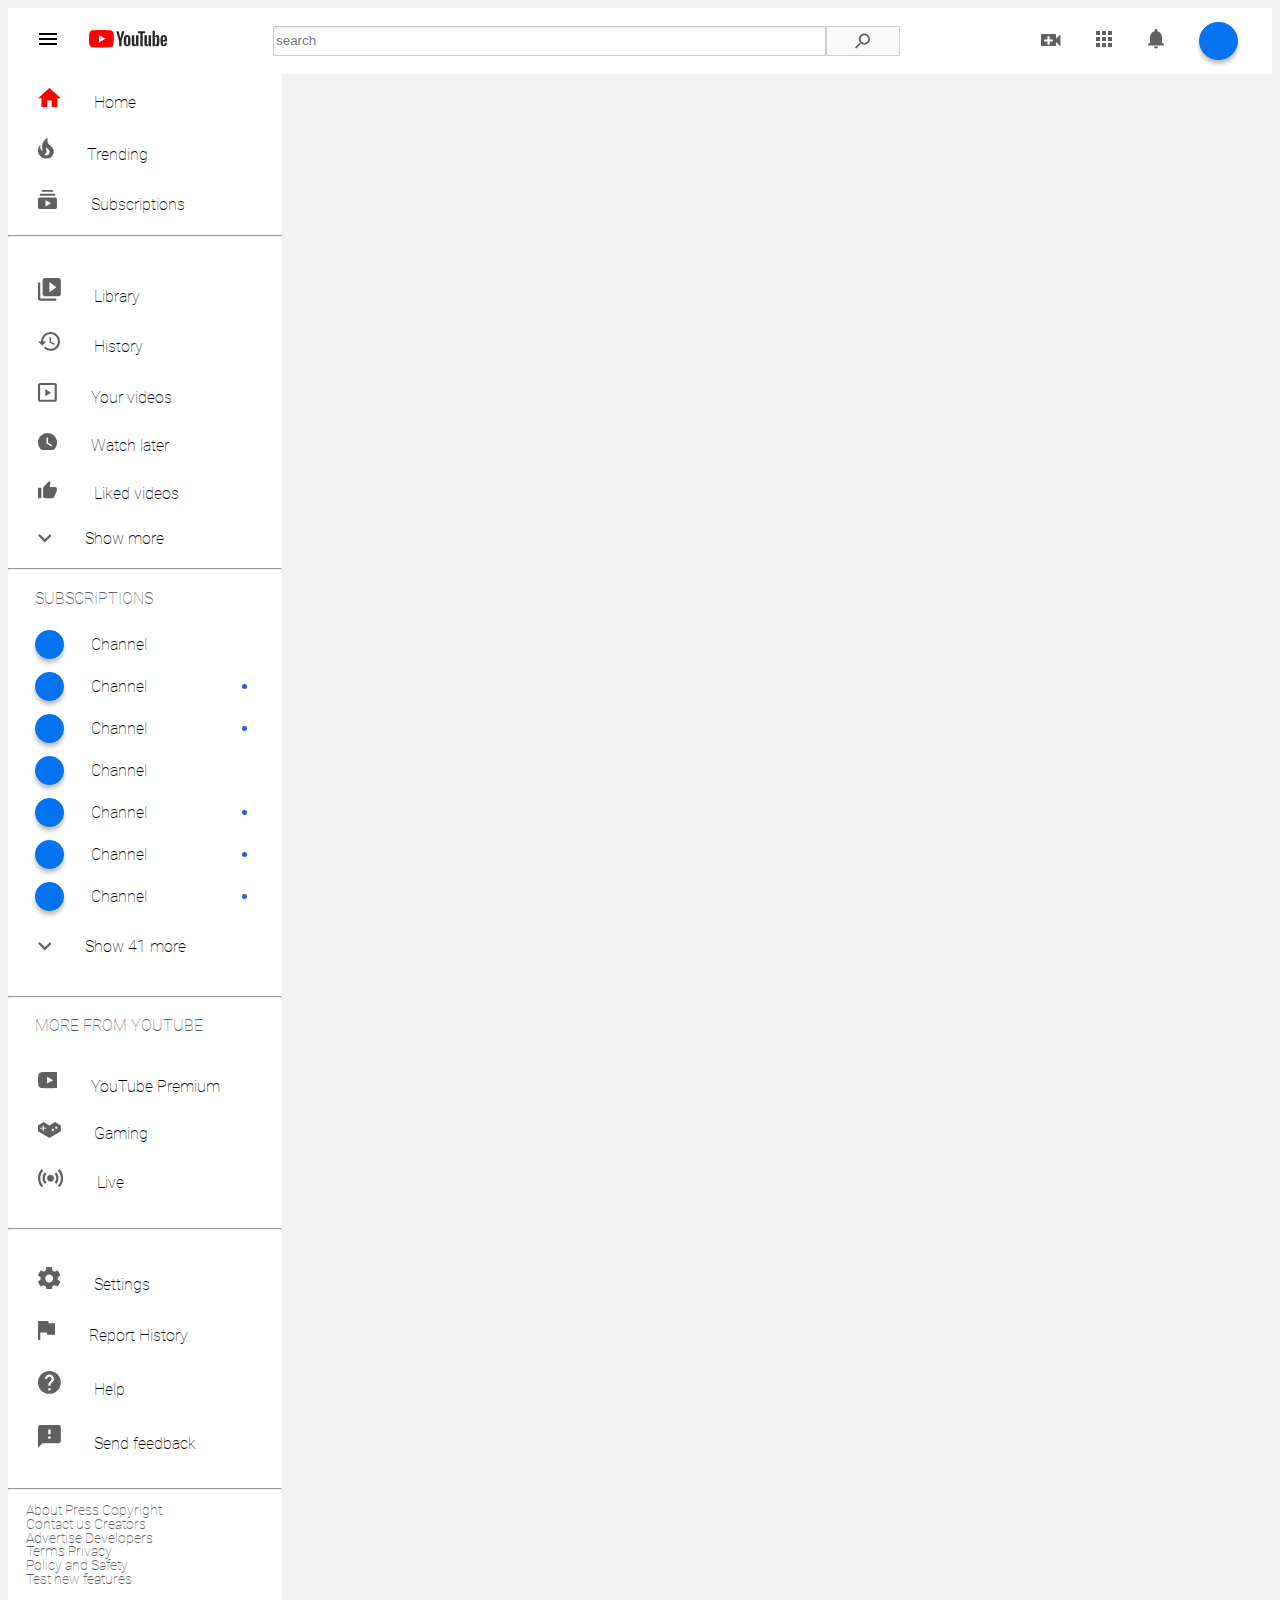
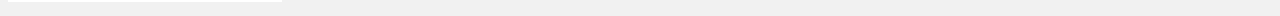
<file: index.html>
<!DOCTYPE html>
<html lang="en">
<head>
    <meta charset="UTF-8">
    <meta name="viewport" content="width=device-width, initial-scale=1.0">
    <link rel="stylesheet" href ="style.css">
    <link rel="stylesheet" href ="defs.svg">
    <title>Document</title>
</head>
<body>

<svg xmlns="http://www.w3.org/2000/svg" style="display: none;">
<defs>
<g id="first">
<path d="M0 12H18V10H0V12ZM0 7H18V5H0V7ZM0 0V2H18V0H0Z"/>
</g>
<g id="second">
<path d="M8 17V11H12V17H17V9H20L10 0L0 9H3V17"/>
</g>
<g id="third">
<path d="M12.421 8.2C12.191 7.9 11.921 7.64 11.661 7.38C11.011 6.78 10.261 6.35 9.63096 5.72C8.17096 4.26 7.85096 1.85 8.78096 0C7.88096 0.23 7.03096 0.75 6.33096 1.32C3.79096 3.4 2.79096 7.07 3.99096 10.22C4.03096 10.32 4.07096 10.42 4.07096 10.55C4.07096 10.77 3.92096 10.97 3.72096 11.05C3.50096 11.15 3.26096 11.09 3.08096 10.93C3.02096 10.88 2.98096 10.83 2.93096 10.76C1.83096 9.33 1.65096 7.28 2.40096 5.64C0.760959 7 -0.109041 9.3 0.0109586 11.47C0.0509586 11.97 0.110959 12.47 0.280959 12.97C0.420959 13.57 0.680959 14.17 1.00096 14.7C2.04096 16.43 3.87096 17.67 5.84096 17.92C7.94096 18.19 10.191 17.8 11.801 16.32C13.601 14.66 14.251 12.02 13.301 9.72L13.171 9.46C12.971 9.01 12.701 8.59 12.391 8.21L12.421 8.2ZM9.32096 14.5C9.04096 14.74 8.59096 15 8.24096 15.1C7.14096 15.48 6.04096 14.94 5.36096 14.28C6.56096 14 7.26096 13.12 7.46096 12.23C7.63096 11.43 7.32096 10.77 7.19096 10C7.07096 9.26 7.09096 8.63 7.39096 7.94C7.54096 8.32 7.74096 8.7 7.97096 9C8.73096 10 9.92096 10.44 10.171 11.8C10.211 11.94 10.231 12.08 10.231 12.23C10.261 13.05 9.91096 13.95 9.31096 14.49L9.32096 14.5Z"/>
</g>
<g id="four">
<path d="M15 5H1.6V3.3H15V5ZM13.3 0H3.3V1.6H13.3V0ZM16.6 8.3V15C16.6 16 15.9 16.6 15 16.6H1.6C0.6 16.6 0 15.9 0 15V8.3C0 7.3 0.7 6.6 1.6 6.6H15C16 6.6 16.6 7.4 16.6 8.3ZM11.6 11.6L6.6 8.9V14.3L11.6 11.6Z" />
</g>
<g id="five">
<path d="M10.59 0L6 4.58L1.41 0L0 1.41L6 7.41L12 1.41L10.59 0Z"/>    
</g>
<g id="six">
<path d="M2 4H0V18C0 19.1 0.9 20 2 20H16V18H2V4ZM18 0H6C4.9 0 4 0.9 4 2V14C4 15.1 4.9 16 6 16H18C19.1 16 20 15.1 20 14V2C20 0.9 19.1 0 18 0ZM10 12.5V3.5L16 8L10 12.5Z" />
</g>
<g id="seven">
<path d="M10.98 0C6.43 0 2.75 3.7 2.75 8.25H0L3.57 11.82L3.61 11.95L7.31 8.25H4.58C4.58 4.71 7.45 1.83 11 1.83C14.54 1.83 17.4 4.71 17.4 8.25C17.4 11.79 14.54 14.67 11 14.67C9.22 14.67 7.62 13.94 6.46 12.77L5.16 14.07C6.66 15.57 8.71 16.5 10.99 16.5C15.57 16.5 19.27 12.8 19.27 8.25C19.27 3.69 15.57 0 11.01 0H10.98ZM10.08 4.58V9.18L14 11.48L14.66 10.38L11.46 8.48V4.58H10.08Z" />
</g>
<g id="eight">
<path fill-rule="evenodd" clip-rule="evenodd" d="M14.6028 14.6028V1.80278H1.80278V14.6028H14.6028ZM1.80278 0.00278302H14.6028C14.8474 -0.0108303 15.0923 0.0256523 15.3224 0.109996C15.5524 0.194339 15.7628 0.324766 15.9407 0.493288C16.1186 0.66181 16.2602 0.864876 16.3569 1.09005C16.4535 1.31522 16.5032 1.55775 16.5028 1.80278V14.6028C16.5173 14.8561 16.4781 15.1096 16.3877 15.3467C16.2974 15.5838 16.1579 15.7991 15.9785 15.9785C15.7991 16.1579 15.5838 16.2974 15.3467 16.3877C15.1096 16.4781 14.8561 16.5173 14.6028 16.5028H1.80278C1.55775 16.5032 1.31522 16.4535 1.09005 16.3569C0.864876 16.2602 0.661809 16.1186 0.493287 15.9407C0.324766 15.7628 0.194338 15.5524 0.109995 15.3224C0.0256516 15.0923 -0.0108311 14.8474 0.00278228 14.6028V1.80278C0.00278228 1.32539 0.192424 0.867556 0.52999 0.529991C0.867555 0.192425 1.32539 0.00278302 1.80278 0.00278302ZM6.40283 11.7028V5.30276L11.4028 8.50276L6.40283 11.7028Z" />
</g>
<g id="nine">
<path d="M19.78 3.00056C19.78 3.00056 19.58 1.63056 18.98 1.03056C18.23 0.230556 17.38 0.230555 16.98 0.180555C14.2 -0.0194446 10 0.000555568 10 0.000555568C10 0.000555568 5.82 -0.0194446 3.03 0.180555C2.63 0.230555 1.79 0.230556 1.03 1.03056C0.43 1.63056 0.23 3.00056 0.23 3.00056C0.23 3.00056 0.03 4.63056 0 6.23056V7.93056C0.03 9.53056 0.23 11.1306 0.23 11.1306C0.23 11.1306 0.43 12.5306 1.03 13.1306C1.79 13.9306 2.78 13.8906 3.23 13.9806C4.8 14.1306 9.83 14.1606 10 14.1606C10 14.1606 14.2 14.1606 17 13.9606C17.38 13.9206 18.23 13.9206 19 13.1206C19.6 12.5206 19.8 11.1406 19.8 11.1406C19.8 11.1406 20 9.54056 20 7.92056V6.22056C19.98 4.62056 19.78 3.00056 19.78 3.00056ZM7.98 10.0006V4.16056L13.33 7.19056L7.97 10.0006H7.98Z"/>
</g>
<g id="ten">
<path d="M8.33 0C3.75 0 0 3.75 0 8.33C0 12.91 3.75 16.66 8.33 16.66C12.91 16.66 16.66 12.91 16.66 8.33C16.66 3.75 12.91 0 8.33 0ZM11.83 11.83L7.5 9.16V4.16H8.75V8.5L12.5 10.75L11.83 11.83Z"/>
</g>
<g id=eleven>
<path d="M0 15H3V6H0V15ZM16.5 6.75C16.5 5.92 15.82 5.25 15 5.25H10.27L10.97 1.82L11 1.58C11 1.28 10.87 0.98 10.67 0.78L9.87 0L4.95 4.95C4.65 5.21 4.5 5.59 4.5 6V13.5C4.5 14.32 5.17 15 6 15H12.75C13.37 15 13.9 14.62 14.13 14.1L16.4 8.8C16.46 8.62 16.5 8.44 16.5 8.25V6.75Z"/>
</g>
<g id="twelve">
<path fill-rule="evenodd" clip-rule="evenodd" d="M20 8V3L15 0L10 3L5 0L0 3V8L10 14L20 8ZM7 6H5V8H4V6H2V5H4V3H5V5H7V6ZM13 8C12.45 8 12 7.55 12 7C12 6.45 12.45 6 13 6C13.55 6 14 6.45 14 7C14 7.55 13.55 8 13 8ZM16 6C15.45 6 15 5.55 15 5C15 4.45 15.45 4 16 4C16.55 4 17 4.45 17 5C17 5.55 16.55 6 16 6Z" />
</g>
<g id="thirteen">
<path fill-rule="evenodd" clip-rule="evenodd" d="M14.53 4.36L15.94 2.91C17.21 4.21 17.99 6.02 17.99 8C17.99 9.98 17.21 11.78 15.94 13.09L14.53 11.64C15.43 10.71 15.99 9.42 15.99 8C15.99 6.58 15.43 5.3 14.53 4.36ZM17.36 1.45L18.77 0C20.77 2.05 22 4.88 22 8.01C22 11.13 20.77 13.96 18.76 16L17.36 14.55C18.99 12.89 20 10.58 20 8.01C20 5.44 18.98 3.13 17.36 1.45ZM4.01 8C4.01 6.01 4.79 4.21 6.06 2.91L7.47 4.36C6.57 5.29 6.01 6.58 6.01 8C6.01 9.42 6.57 10.7 7.47 11.64L6.06 13.09C4.79 11.79 4.01 9.99 4.01 8ZM3.24 0L4.64 1.45C3.01 3.11 2 5.42 2 7.99C2 10.56 3.02 12.87 4.64 14.55L3.23 16C1.23 13.95 0 11.12 0 7.99C0 4.87 1.23 2.04 3.24 0ZM14 8C14 9.65685 12.6569 11 11 11C9.34315 11 8 9.65685 8 8C8 6.34315 9.34315 5 11 5C12.6569 5 14 6.34315 14 8Z" />
</g>
<g id="fourteen"> 
<path d="M17.2044 10.98C17.2444 10.66 17.2744 10.34 17.2744 10C17.2744 9.66 17.2444 9.34 17.2044 9.02L19.3044 7.37C19.5044 7.22 19.5544 6.95 19.4344 6.73L17.4344 3.27C17.3144 3.05 17.0344 2.97 16.8344 3.05L14.3344 4.05C13.8144 3.65 13.2544 3.32 12.6344 3.07L12.2644 0.42C12.2044 0.18 11.9944 0 11.7644 0H7.76444C7.49444 0 7.28444 0.18 7.26444 0.42L6.86444 3.07C6.26444 3.32 5.69444 3.67 5.16444 4.05L2.68444 3.05C2.45444 2.95 2.18444 3.05 2.08444 3.27L0.0844372 6.73C-0.0555628 6.95 0.00443737 7.23 0.184437 7.37L2.30444 9.02C2.26444 9.34 2.23444 9.67 2.23444 10C2.23444 10.33 2.25444 10.66 2.29444 10.98L0.194437 12.63C-0.00556263 12.78 -0.0555627 13.05 0.0644373 13.27L2.06444 16.73C2.18444 16.95 2.46444 17.03 2.66444 16.95L5.16444 15.95C5.68444 16.35 6.24444 16.68 6.86444 16.93L7.23444 19.58C7.27444 19.82 7.48444 20 7.73444 20H11.7344C11.9844 20 12.1944 19.82 12.2344 19.58L12.6044 16.93C13.2044 16.68 13.7744 16.33 14.3044 15.95L16.7844 16.95C17.0144 17.05 17.2844 16.95 17.3844 16.73L19.3844 13.27C19.5144 13.05 19.4644 12.77 19.2844 12.63L17.1644 10.98H17.2044ZM9.77444 13.5C7.84444 13.5 6.27444 11.93 6.27444 10C6.27444 8.07 7.84444 6.5 9.77444 6.5C11.7044 6.5 13.2744 8.07 13.2744 10C13.2744 11.93 11.7044 13.5 9.77444 13.5Z"/>
</g>
<g id="fivteen">
<path d="M9.4 2L9 0H0V17H2V10H7.6L8 12H15V2H9.4Z"/>
</g>
<g id="sixteen">
<path d="M10 0C4.48 0 0 4.48 0 10C0 15.52 4.48 20 10 20C15.52 20 20 15.52 20 10C20 4.48 15.52 0 10 0ZM11 17H9V15H11V17ZM13.07 9.25L12.17 10.17C11.45 10.9 11 11.5 11 13H9V12.5C9 11.4 9.45 10.4 10.17 9.67L11.41 8.41C11.78 8.05 12 7.55 12 7C12 5.9 11.1 5 10 5C8.9 5 8 5.9 8 7H6C6 4.79 7.79 3 10 3C12.21 3 14 4.79 14 7C14 7.88 13.64 8.68 13.07 9.25Z"/>
</g>
<g id="seventeen">
<path d="M18 0H2C0.9 0 0.00999999 0.9 0.00999999 2L0 20L4 16H18C19.1 16 20 15.1 20 14V2C20 0.9 19.1 0 18 0ZM11 12H9V10H11V12ZM11 8H9V4H11V8Z" />
</g>
<g id="eighteen"> 
<path d="M14 4.5V1C14 0.45 13.55 0 13 0H1C0.45 0 0 0.45 0 1V11C0 11.55 0.45 12 1 12H13C13.55 12 14 11.55 14 11V7.5L18 11.5V0.5L14 4.5ZM11 7H8V10H6V7H3V5H6V2H8V5H11V7Z" />
</g>
<g id="nineteen">
<path d="M0 4H4V0H0V4ZM6 16H10V12H6V16ZM0 16H4V12H0V16ZM0 10H4V6H0V10ZM6 10H10V6H6V10ZM12 0V4H16V0H12ZM6 4H10V0H6V4ZM12 10H16V6H12V10ZM12 16H16V12H12V16Z" />
</g>
<g id="twenty">
<path d="M8 19.5C9.1 19.5 10 18.6 10 17.5H6C6 18.6 6.9 19.5 8 19.5ZM14 13.5V8.5C14 5.43 12.36 2.86 9.5 2.18V1.5C9.5 0.67 8.83 0 8 0C7.17 0 6.5 0.67 6.5 1.5V2.18C3.63 2.86 2 5.42 2 8.5V13.5L0 15.5V16.5H16V15.5L14 13.5Z" />
</g>
<g id="twenty-one">
<path d="M12.5 11H11.71L11.43 10.73C12.41 9.59 13 8.11 13 6.5C13 2.91 10.09 0 6.5 0C2.91 0 0 2.91 0 6.5C0 10.09 2.91 13 6.5 13C8.11 13 9.59 12.41 10.73 11.43L11 11.71V12.5L16 17.49L17.49 16L12.5 11ZM6.5 11C4.01 11 2 8.99 2 6.5C2 4.01 4.01 2 6.5 2C8.99 2 11 4.01 11 6.5C11 8.99 8.99 11 6.5 11Z" />
</g>
<g id="twenty-two"> 
<path d="M0 0V14L11 7L0 0Z" />
</g>
<g id="twenty-three">
<circle cx="1.5" cy="1.5" r="1.5" />
</g>
<g id="twenty-four">
<path fill-rule="evenodd" clip-rule="evenodd" d="M5.5 0C2.464 0 0 2.464 0 5.5C0 8.536 2.464 11 5.5 11C8.536 11 11 8.536 11 5.5C11 2.464 8.536 0 5.5 0ZM4.356 8.7615L1.6335 6.039L2.761 4.9115L4.356 6.5065L8.3985 2.464L9.526 3.5915L4.356 8.7615Z" />
</g>
<g id="twenty-five">
<path d="M24.3577 2.71873C24.0728 1.65023 23.2299 0.807308 22.1574 0.518418C20.2183 1.88703e-07 12.4381 0 12.4381 0C12.4381 0 4.6618 1.88703e-07 2.71873 0.518418C1.65023 0.80335 0.807307 1.64627 0.518418 2.71873C0 4.65785 0 8.70626 0 8.70626C0 8.70626 0 12.7547 0.518418 14.6938C0.80335 15.7623 1.64627 16.6052 2.71873 16.8941C4.6618 17.4125 12.4381 17.4125 12.4381 17.4125C12.4381 17.4125 20.2183 17.4125 22.1574 16.8941C23.2259 16.6092 24.0688 15.7662 24.3577 14.6938C24.8761 12.7547 24.8761 8.70626 24.8761 8.70626C24.8761 8.70626 24.8761 4.65785 24.3577 2.71873Z" fill="#FF0000"/>
<path d="M9.95264 12.4381L16.4151 8.70626L9.95264 4.97444V12.4381Z" fill="white"/>
<path d="M36.1069 15.8414C35.6162 15.509 35.264 14.9945 35.0582 14.2941C34.8525 13.5936 34.7456 12.6636 34.7456 11.5002V9.91721C34.7456 8.74186 34.8643 7.8 35.1018 7.08767C35.3392 6.37534 35.7112 5.85692 36.2138 5.53242C36.7164 5.20791 37.3773 5.0417 38.1964 5.0417C39.0038 5.0417 39.6488 5.20791 40.1356 5.54033C40.6223 5.87275 40.9785 6.39117 41.2041 7.09559C41.4296 7.8 41.5404 8.74186 41.5404 9.91325V11.4962C41.5404 12.6597 41.4296 13.5936 41.212 14.298C40.9943 15.0025 40.6382 15.5209 40.1435 15.8454C39.6528 16.1699 38.984 16.3361 38.141 16.3361C37.2783 16.34 36.5977 16.1738 36.1069 15.8414ZM38.8652 14.1318C38.9998 13.7757 39.071 13.1939 39.071 12.3906V8.99118C39.071 8.20761 39.0038 7.63775 38.8652 7.27367C38.7307 6.91355 38.4893 6.73151 38.145 6.73151C37.8126 6.73151 37.5791 6.91355 37.4406 7.27367C37.306 7.63379 37.2348 8.20761 37.2348 8.99118V12.3906C37.2348 13.1979 37.2981 13.7796 37.4287 14.1318C37.5593 14.488 37.7968 14.6661 38.141 14.6661C38.4893 14.6661 38.7267 14.488 38.8652 14.1318Z" fill="#282828"/>
<path d="M73.8885 11.5279V12.078C73.8885 12.7784 73.9083 13.3008 73.9518 13.653C73.9914 14.0013 74.0784 14.2585 74.209 14.4168C74.3396 14.5751 74.5414 14.6582 74.8145 14.6582C75.1825 14.6582 75.4358 14.5157 75.5704 14.2308C75.7049 13.9458 75.7801 13.471 75.792 12.8061L77.9092 12.9288C77.921 13.0238 77.925 13.1544 77.925 13.3206C77.925 14.3297 77.648 15.0816 77.0979 15.5802C76.5478 16.0789 75.7682 16.3282 74.7591 16.3282C73.5481 16.3282 72.7012 15.9483 72.2145 15.1885C71.7277 14.4286 71.4863 13.2573 71.4863 11.6664V9.76289C71.4863 8.12453 71.7396 6.93335 72.2422 6.17749C72.7448 5.42559 73.6075 5.04964 74.8303 5.04964C75.6732 5.04964 76.3183 5.20398 76.7694 5.51265C77.2206 5.82133 77.5372 6.30017 77.7232 6.95314C77.9052 7.60611 78.0002 8.5084 78.0002 9.65604V11.5239H73.8885V11.5279ZM74.2011 6.93731C74.0784 7.09165 73.9953 7.34492 73.9518 7.69317C73.9083 8.04142 73.8885 8.57567 73.8885 9.28404V10.0676H75.6851V9.28404C75.6851 8.58358 75.6614 8.0533 75.6139 7.69317C75.5664 7.33305 75.4793 7.07582 75.3567 6.9294C75.234 6.78297 75.0401 6.70778 74.7789 6.70778C74.5177 6.70383 74.3238 6.78297 74.2011 6.93731Z" fill="#282828"/>
<path d="M30.1313 11.3221L27.3374 1.23469H29.7752L30.7526 5.80548C31.0019 6.93333 31.184 7.89102 31.3027 8.68646H31.3739C31.457 8.11659 31.6391 7.16286 31.924 5.82131L32.9371 1.23074H35.3749L32.5493 11.3221V16.162H30.1313V11.3221Z" fill="#282828"/>
<path d="M49.4673 5.2554V16.158H47.5479L47.3342 14.8244H47.2828C46.7604 15.8335 45.9768 16.3361 44.9361 16.3361C44.2118 16.3361 43.6776 16.0986 43.3333 15.6238C42.989 15.1489 42.8188 14.4088 42.8188 13.3997V5.2554H45.2724V13.2612C45.2724 13.748 45.3239 14.0962 45.4307 14.302C45.5376 14.5078 45.7157 14.6146 45.965 14.6146C46.1787 14.6146 46.3845 14.5513 46.5784 14.4207C46.7723 14.2901 46.9187 14.1239 47.0137 13.9221V5.2554H49.4673Z" fill="#282828"/>
<path d="M62.06 5.2554V16.158H60.1407L59.927 14.8244H59.8756C59.3532 15.8335 58.5696 16.3361 57.5288 16.3361C56.8046 16.3361 56.2704 16.0986 55.9261 15.6238C55.5818 15.1489 55.4116 14.4088 55.4116 13.3997V5.2554H57.8652V13.2612C57.8652 13.748 57.9167 14.0962 58.0235 14.302C58.1303 14.5078 58.3084 14.6146 58.5577 14.6146C58.7714 14.6146 58.9772 14.5513 59.1711 14.4207C59.3651 14.2901 59.5115 14.1239 59.6065 13.9221V5.2554H62.06Z" fill="#282828"/>
<path d="M56.139 3.20944H53.7012V16.158H51.2991V3.20944H48.8613V1.2347H56.135V3.20944H56.139Z" fill="#282828"/>
<path d="M70.184 7.00061C70.0336 6.31202 69.7962 5.81339 69.4638 5.50472C69.1313 5.19604 68.6762 5.0417 68.0945 5.0417C67.6434 5.0417 67.2239 5.16834 66.8321 5.42557C66.4403 5.67884 66.1396 6.01522 65.9259 6.43075H65.9061V0.684616H63.5396V16.162H65.5657L65.815 15.1291H65.8665C66.0565 15.4971 66.3414 15.786 66.7213 15.9997C67.1012 16.2134 67.5207 16.3203 67.9837 16.3203C68.8148 16.3203 69.4242 15.9364 69.816 15.1726C70.2078 14.4088 70.4017 13.2137 70.4017 11.5872V9.8618C70.4056 8.64292 70.3304 7.6892 70.184 7.00061ZM67.9323 11.4487C67.9323 12.2441 67.9006 12.8655 67.8333 13.3166C67.77 13.7677 67.6592 14.0883 67.5049 14.2782C67.3505 14.4682 67.1447 14.5632 66.8835 14.5632C66.6817 14.5632 66.4957 14.5157 66.3216 14.4207C66.1514 14.3257 66.009 14.1833 65.9021 13.9933V7.8C65.9852 7.5032 66.1277 7.2618 66.3295 7.07184C66.5313 6.88189 66.749 6.78691 66.9864 6.78691C67.2358 6.78691 67.4297 6.88584 67.5642 7.07976C67.6988 7.27367 67.7937 7.60609 67.8491 8.06515C67.9006 8.52816 67.9283 9.18509 67.9283 10.0399V11.4487H67.9323Z" fill="#282828"/>
</g>
<g id="search_icon">
  <path d="M10.7204 9.43396H10.0429L9.80274 9.2024C10.6432 8.2247 11.1492 6.9554 11.1492 5.57461C11.1492 2.49571 8.65352 0 5.57461 0C2.49571 0 0 2.49571 0 5.57461C0 8.65352 2.49571 11.1492 5.57461 11.1492C6.9554 11.1492 8.2247 10.6432 9.2024 9.80274L9.43396 10.0429V10.7204L13.7221 15L15 13.7221L10.7204 9.43396ZM5.57461 9.43396C3.43911 9.43396 1.71527 7.71012 1.71527 5.57461C1.71527 3.43911 3.43911 1.71527 5.57461 1.71527C7.71012 1.71527 9.43396 3.43911 9.43396 5.57461C9.43396 7.71012 7.71012 9.43396 5.57461 9.43396Z" fill="#606060"/>
</g>
</defs>
</svg>

<div class="first_row">
  <div class="menu_logo">
  <a href="#" class="responsive_menu">
    <svg class="menu" viewBox="0 0 18 12"  xmlns="http://www.w3.org/2000/svg">
    <use xlink:href="#first"></use>
    </svg>
  </a>
  <a href="#">
  <svg class="logo"viewBox="0 0 78 18" fill="none" xmlns="http://www.w3.org/2000/svg">
<use xlink:href="#twenty-five"></use>
</svg>
</a>
</div>
<div class=" ">
  <form action="">
    <input class="search_input" type="text" placeholder="search"/>
<div class="search_bttn">
    <svg class="search" viewBox="0 0 15 15" fill="none" xmlns="http://www.w3.org/2000/svg">
      <use xlink:href="#search_icon"></use>
      </svg>
    </div>
    </form>   
</div>
<nav class="top_menu">
  <a href="#">
  <span><svg class="video" viewBox="0 0 18 12" xmlns="http://www.w3.org/2000/svg">
  <use xlink:href="#eighteen"></use>
    </svg></span></a>
  <a href="#">
  <span><svg class="square" viewBox="0 0 16 16"  xmlns="http://www.w3.org/2000/svg">
  <use xlink:href="#nineteen"></use>
    </svg></span></a>
  <a href="#">
  <span><svg class="bell"  viewBox="0 0 16 20"  xmlns="http://www.w3.org/2000/svg">
  <use xlink:href="#twenty"></use>
    </svg></span></a>
  <a href="#">
    <div class="ellipse_main"></div></a>
</nav>
</div>
<nav class="left_menu">
<a class="active" href="#">
<span class="icon">
<svg class="home" viewBox="0 0 20 17" xmlns="http://www.w3.org/2000/svg">
<use xlink:href="#second"></use>  
</svg></span>  
<span class="text">Home</span>
</a>
<a href="#">
<span class="icon">
<svg class="trending" viewBox="0 0 14 18" xmlns="http://www.w3.org/2000/svg">
<use xlink:href="#third"></use>
</svg></span>
<span class="text">Trending</span>
</a>
<a href="#">
  <span class="icon">
<svg class="subscr" viewBox="0 0 17 17" xmlns="http://www.w3.org/2000/svg">
<use xlink:href="#four"></use>
</svg></span>
<span class="text">Subscriptions</span>
</a>
<hr class="line">
<a href="#"class="library">
  <span class="icon">
<svg class="libr"viewBox="0 0 20 20" xmlns="http://www.w3.org/2000/svg">
<use xlink:href="#six"></use>
</svg></span>
<span class="text">Library</span>
</a>
<a href="#">
  <span class="icon">
<svg class="history" viewBox="0 0 20 17" xmlns="http://www.w3.org/2000/svg">
<use xlink:href="#seven"></use>
</svg></span>
<span class="text">History</span>
</a>
<a href="#">
  <span class="icon">
<svg class="video" viewBox="0 0 17 17" xmlns="http://www.w3.org/2000/svg">
<use xlink:href="#eight"></use>
</svg></span>
<span class="text">Your videos</span>
</a>
<a href="#">
  <span class="icon">
<svg class="later" viewBox="0 0 17 15" xmlns="http://www.w3.org/2000/svg">
<use xlink:href="#ten"></use>
</svg></span>
<span class="text">Watch later</span>
</a>
<a href="#">
  <span class="icon">
<svg class="liked" viewBox="0 0 20 15" xmlns="http://www.w3.org/2000/svg">
<use xlink:href="#eleven"></use>
</svg></span>
<span class="text">Liked videos</span>
</a> 
<a href="#">
<span class="icon">
<svg class="more" viewBox="0 0 12 8" xmlns="http://www.w3.org/2000/svg">
<use xlink:href="#five"></use>
</svg></span>
<span class="text">Show more</span>
</a>
<hr class="line">
<div class="subsc_block">
<div class="subscribe">SUBSCRIPTIONS</div>
<div class="row">
<div class="ellipse"></div>
<div class="text">Channel</div>
</div>
<div class="row">
<div class="ellipse"></div>
<div class="text">Channel</div>
<div class="circle"></div>
</div>
<div class="row">
<div class="ellipse"></div>
<div class="text">Channel</div>
<div class="circle"></div>
</div>
<div class="row">
<div class="ellipse"></div>
<div class="text">Channel</div>
</div>
<div class="row">
<div class="ellipse"></div>
<div class="text">Channel</div>
<div class="circle"></div>
</div>
<div class="row">
<div class="ellipse"></div>
<div class="text">Channel</div>
<div class="circle"></div>
</div>
<div class="row">
  <div class="ellipse"></div>
  <div class="text">Channel</div>
  <div class="circle"></div>
  </div>
</div> <!--close subsc_block -->
<a href="#" class="show_41">
  <span class="icon">
  <svg class="show" viewBox="0 0 12 8" xmlns="http://www.w3.org/2000/svg">
    <use xlink:href="#five"></use>
  </svg></span>
  <span class="text">Show 41 more</span>
</a>
  <hr class="line">
<div class="more_block">
<div class="more_from">MORE FROM YOUTUBE</div>
<a href="#">
  <span class="icon">
<svg class="premium" viewBox="0 0 17 17" xmlns="http://www.w3.org/2000/svg">
<use xlink:href="#nine"></use>
</svg></span>
<span class="text">YouTube Premium</span>
</a>
<a href="#">
  <span class="icon">
<svg class="gaming" viewBox="0 0 20 14" xmlns="http://www.w3.org/2000/svg">
<use xlink:href="#twelve"></use>
</svg></span>
<span class="text">Gaming</span>
</a>
<a href="#" class="live">
  <span class="icon">
<svg class="live_svg" viewBox="0 0 22 16" xmlns="http://www.w3.org/2000/svg">
<use xlink:href="#thirteen"></use>
</svg></span>
<span class="text">Live</span>
</a>
</div>  <!--close more_block -->
<hr class="line">
<div class="set_block">
<a href="#"class="setting">
  <span class="icon">
<svg class="set" viewBox="0 0 20 20" xmlns="http://www.w3.org/2000/svg">
<use xlink:href="#fourteen"></use>
</svg></span>
<span class="text">Settings</span>
</a>
<a href="#">
  <span class="icon">
<svg class="report" viewBox="0 0 15 17" xmlns="http://www.w3.org/2000/svg">
<use xlink:href="#fivteen"></use>
</svg></span>
<span class="text">Report History</span>
</a>
<a href="#">
  <span class="icon">
<svg class="help" viewBox="0 0 20 20" xmlns="http://www.w3.org/2000/svg">
<use xlink:href="#sixteen"></use>
</svg></span>
<span class="text">Help</span>
</a>
<a href="#" class="feedback">
  <span class="icon">
<svg class="feedbk" viewBox="0 0 20 20" xmlns="http://www.w3.org/2000/svg">
<use xlink:href="#seventeen"></use>
</svg></span>
<span class="text">Send feedback</span>
</a>
</div><!--close set_block -->
<hr class="line">
<p>
About  Press   Copyright  Contact us   Creators  <br>Advertise   Developers<br>
Terms   Privacy<br>Policy and Safety<br>Test new features
</p>
<!-- <svg width="18" height="12" viewBox="0 0 18 12" xmlns="http://www.w3.org/2000/svg">
  <use xlink:href="#eighteen"></use>
    </svg>
<svg width="16" height="16" viewBox="0 0 16 16"  xmlns="http://www.w3.org/2000/svg">
  <use xlink:href="#nineteen"></use>
    </svg>
 <svg width="16" height="20" viewBox="0 0 16 20"  xmlns="http://www.w3.org/2000/svg">
  <use xlink:href="#twenty"></use>
    </svg>
<svg width="18" height="18" viewBox="0 0 18 18"  xmlns="http://www.w3.org/2000/svg">
  <use xlink:href="#twenty-one"></use>
    </svg>
<svg width="11" height="14" viewBox="0 0 11 14" xmlns="http://www.w3.org/2000/svg">
  <use xlink:href="#twenty-two"></use>
    </svg>
 <svg width="3" height="3" viewBox="0 0 3 3" xmlns="http://www.w3.org/2000/svg">
  <use xlink:href="#twenty-three"></use>
    </svg>
<svg width="11" height="11" viewBox="0 0 11 11" xmlns="http://www.w3.org/2000/svg">
  <use xlink:href="#twenty-four"></use>
    </svg>
  <svg class="to-right" width="12" height="8" viewBox="0 0 12 8" xmlns="http://www.w3.org/2000/svg">
    <use xlink:href="#five"></use>
  </svg>
  <svg width="17" height="17" viewBox="0 0 17 17" xmlns="http://www.w3.org/2000/svg">
  <use xlink:href="#nine"></use>
    </svg> -->
  </nav> <!--close "left_menu" -->
  <script src="script.js"></script>
</body>
</html>
</file>
<file: style.css>
@import url("fonts.css");

body{
    background: #F1F1F1;
    font-family: Roboto;
}

/* start first_row */
.first_row{
    background: #FFF;
    display: flex;
    flex-wrap: nowrap;
    justify-content: space-between;
    align-items: center;
    padding-top: 0.8571em;
    padding-bottom: 0.8571em;
}
.first_row a{
    text-decoration: none;
}
.menu_logo{
    display: flex;
}
.first_row a .menu{
    display: inline-block;
    margin-left: 1.9283em;
}
.first_row a .logo{
    margin-left: 2em;
    display: inline-block;
}
.menu{
    width: 18px;
}
.logo{
    width:78px; 
}
.search{
    width:15px;
}
.video{
    width:18px;
}
.square{
    width:16px;
}
.bell{
    width:16px;
}
form{
    display: flex;
    height: 30px;
}
.search_bttn{
    width: 4.5em;
    background: #F8F8F8;
    border: 1px solid #CCCCCC;
    border-radius: 1px 0px 0px 1px;
    transform: matrix(-1, 0, 0, 1, 0, 0);
    display: flex;
    justify-content: center;
    vertical-align: middle;
}
.search_input{
    background: #FFFFFF;
    border: 1px solid #CCCCCC;
    box-shadow: inset 0px 4px 3px rgba(0, 0, 0, 0.05);
    border-radius: 1px 0px 0px 1px;
    width: 41em;
}
.search_input:focus {
    outline: 1px solid #264c8a;
}
.top_menu{
    display: flex;
    align-items: center;
}
.top_menu a span{
    fill:#606060;
    margin-left: 2.2143em;
}
.ellipse_main{
    width: 2.2857em;
    height: 2.2857em;
    margin-right: 2.1429em;
    margin-left: 2.2143em;
    border: 1px solid #0572EF;
    border-radius: 50%;
    background: #0572EF;
    box-shadow: 0px 4px 4px rgba(0, 0, 0, 0.25);
}
/* first_row end */
/* left_enu start */
.left_menu{
    width: 17.1429em;
    background: #FFFFFF;
}
.left_menu a {
    text-decoration: none;
    font-family: Roboto;
    font-style: normal;
    font-weight: normal;
    line-height: 1em;
    display: block;
    padding: 0.8571em 0;
    color:#000000;
}
.left_menu a:hover{
    background: rgba(0, 0, 0, 0.05);
}
.left_menu a:active {
    background: rgba(0, 0, 0, 0.1);
  }
.left_menu a svg{
    fill: #606060;
    margin-left: 1.8571em;
}
.left_menu a.active svg {
    fill: #f00;
  }

.left-menu a .icon {
    margin-left: 1.8571em;
    display: inline-block;
    width: 1.4283em;
    text-align: center;
    vertical-align: middle;
}
.to-right{
    transform: rotate(-90deg);
}
.left_menu.active .library{
    margin-top: 0;
    width: 5.1429em;
}
.home{
    width: 1.4286em;
}
.trending{
    width: 1em;
}
.subscr{
    width: 1.2143em;
}
.libr{
    width: 1.4286em;
}
.history{
    width: 1.4286em;
}
.video {
    width: 1.2143em;
}
.later{
    width: 1.2143em;
}
.liked{
    width: 1.4286em;
}
.more{
    width: 0.8571em;
}
.show{
    width: 0.8571em;
}
.premium{
    width: 1.2143em;
}
.gaming{
    width: 1.4286em;
}
.live_svg{
    width: 1.5714em;
}
.set{
    width: 1.4286em;
}
.report{
    width: 1.0714em;
}
.help{
    width: 1.4286em;
}
.feedbk {
    width: 1.4286em;
}
.left_menu a .text{
    display: inline-block;
    margin-left: 1.8571em;
    vertical-align: middle;
    font-weight: normal;
}
.left_menu.active{
    width: 5.1429em;
    height: 100vh;
}
.left_menu.active .text {
    display: none;
}
.left_menu.active .subsc_block{
    display: none;
}
.left_menu.active .more_block{
    display: none;
}
.left_menu.active .set_block{
    display: none;
}
.left_menu.active .more{
    display: none;
}
.left_menu.active .show_41{
    display: none;
}
.left_menu.active p{
    display: none;
}
.left_menu.active .line{
    display: none;
}
.left_menu.active .history{
    display: none;
}
.left_menu.active .video{
    display: none;
}
.left_menu.active .later{
    display: none;
}
.left_menu.active .liked{
    display: none;
}
.row{
    display: flex;
    align-items: center;
    margin: 0.8571em 0;
}
.row .text{
    font-weight: normal;
    font-size: 1em;
}
.library{
    margin-top: 1.7143em;
}
.ellipse{
    height: 1.6429em;
    width: 1.6429em;
    border: 1px solid #0572EF;
    border-radius: 50%;
    background: #0572EF;
    margin-left: 1.7143em;
    margin-right: 1.7143em;
    box-shadow: 0px 4px 4px rgba(0, 0, 0, 0.25);
}
.ellipse:hover{
    border: 1px solid #4A90E2;
}
.circle{
    height: 0.2857em;
    width: 0.2857em;
    border-radius: 50%;
    background: #2860CD;
    margin-left:5.9286em;
}
.subscribe{
    color: #606060;
    margin-left: 1.7143em;
    margin-bottom: 1.4286em;
    margin-top: 1.1429em;
    font-weight: 500;
    font-size: 1em;
}
.more_from{
    color: #606060;
    margin-left: 1.7143em;
    margin-bottom: 1.4286em;
    margin-top: 1.1429em;
    font-weight: 500;
    font-size: 1em;
}
.show_41{
    margin-bottom: 1.7146em;
}
.live{
    margin-bottom: 1.4286em;
}
.setting{
    margin-top: 1.4286em;
}
.feedback{
    margin-bottom: 1.4286em ;
}
p{
    color: #606060;
    font-weight: 500;
    font-size: 0.8571em;
    margin-left: 1.8571em;
    margin-left: 1.2857em;
    height: 7.1429em;
    width: 11.7857em;
    text-align: left;
    line-height: 1em;
}
.line{
    background: #E5E5E5;
}
/* left_enu end */ 
@media only screen and (max-width: 600px) {
    .left_menu a {
        font-size: 10px;
}
.search_input{
width: 30%;
}
}
</file>
